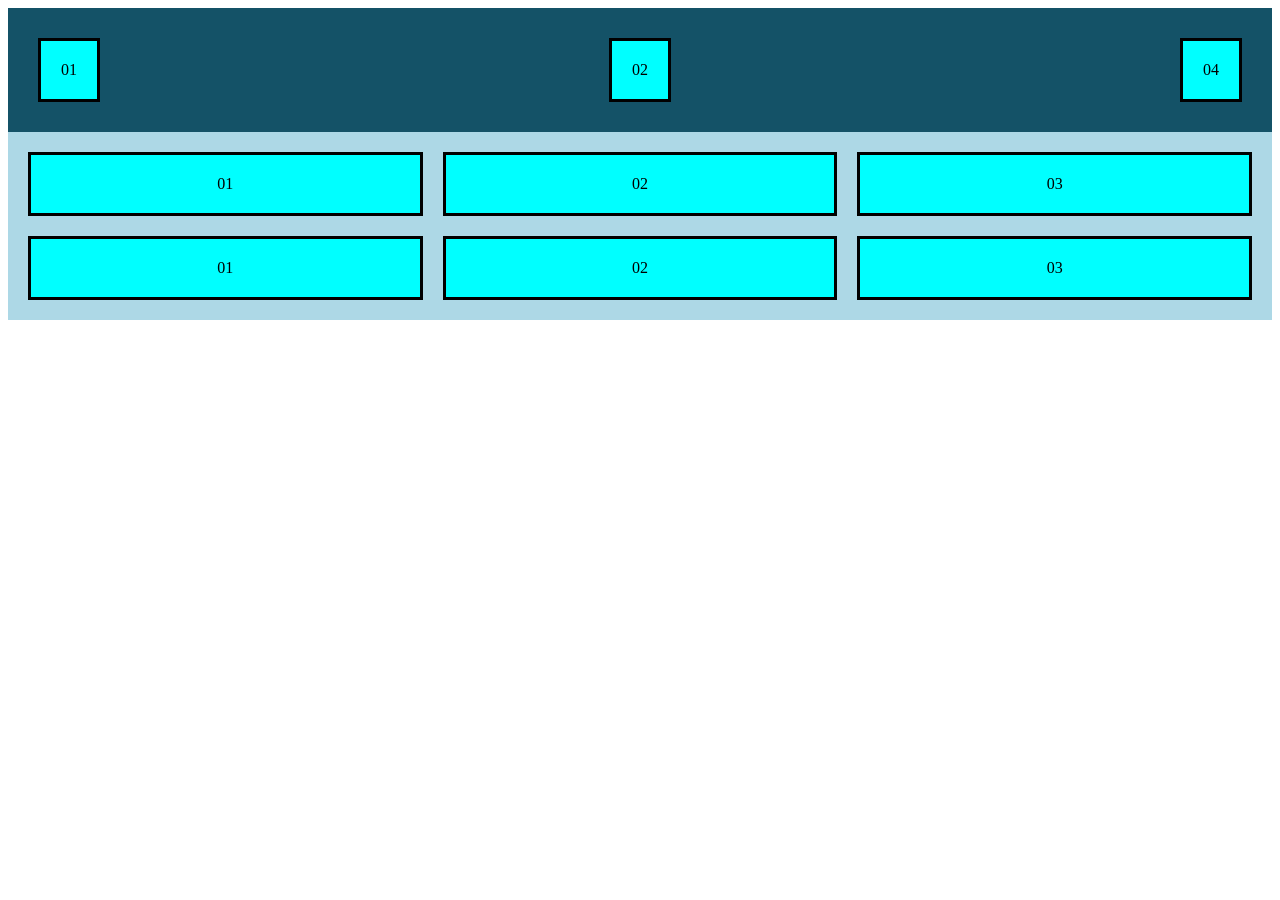
<file: flexgrid.html>
<!DOCTYPE html>
<html lang="en">
<head>
    <link rel="stylesheet" href="flex & grid.css">
</head>
<body>

    <div class="container">
        <div class="item">01</div>
        <div class="item">02</div>
        <div class="item">04</div>
    </div>

    <div class="containers">
        <div class="items">01</div>
        <div class="items">02</div>
        <div class="items">03</div>
        <div class="items">01</div>
        <div class="items">02</div>
        <div class="items">03</div>
    </div>


    
</body>
</html>
</file>
<file: flex & grid.css>
.container{
    display:flex;
    justify-content:space-between;
    align-items: center;
    flex-direction: row;
    flex-wrap: wrap;
    background-color:rgb(20, 82, 103);
    padding:30px;
}

.item{
    background-color:aqua;
    padding:20px;
    text-align:center;
    gap:20px;
    border:3px solid black;
    grid-template-columns: repaet(3,1fr);
}

.containers{
    display:grid;
    grid-template-columns:repeat(3,1fr);
    padding:20px;
    gap:20px;
    background-color:lightblue;
    text-align:center;
}
.items{
    border:3px solid black;
    background-color: aqua;
    text-align: center;
    padding:20px;
    gap:20px;
}

@media(max-width: 425px){
    .containers{
        grid-template-columns: repeat(2,1fr);
    }
}

@media(min-width:768px){
    .containers{
        grid-template-columns: repeat(3,1fr);
    }
}
</file>
